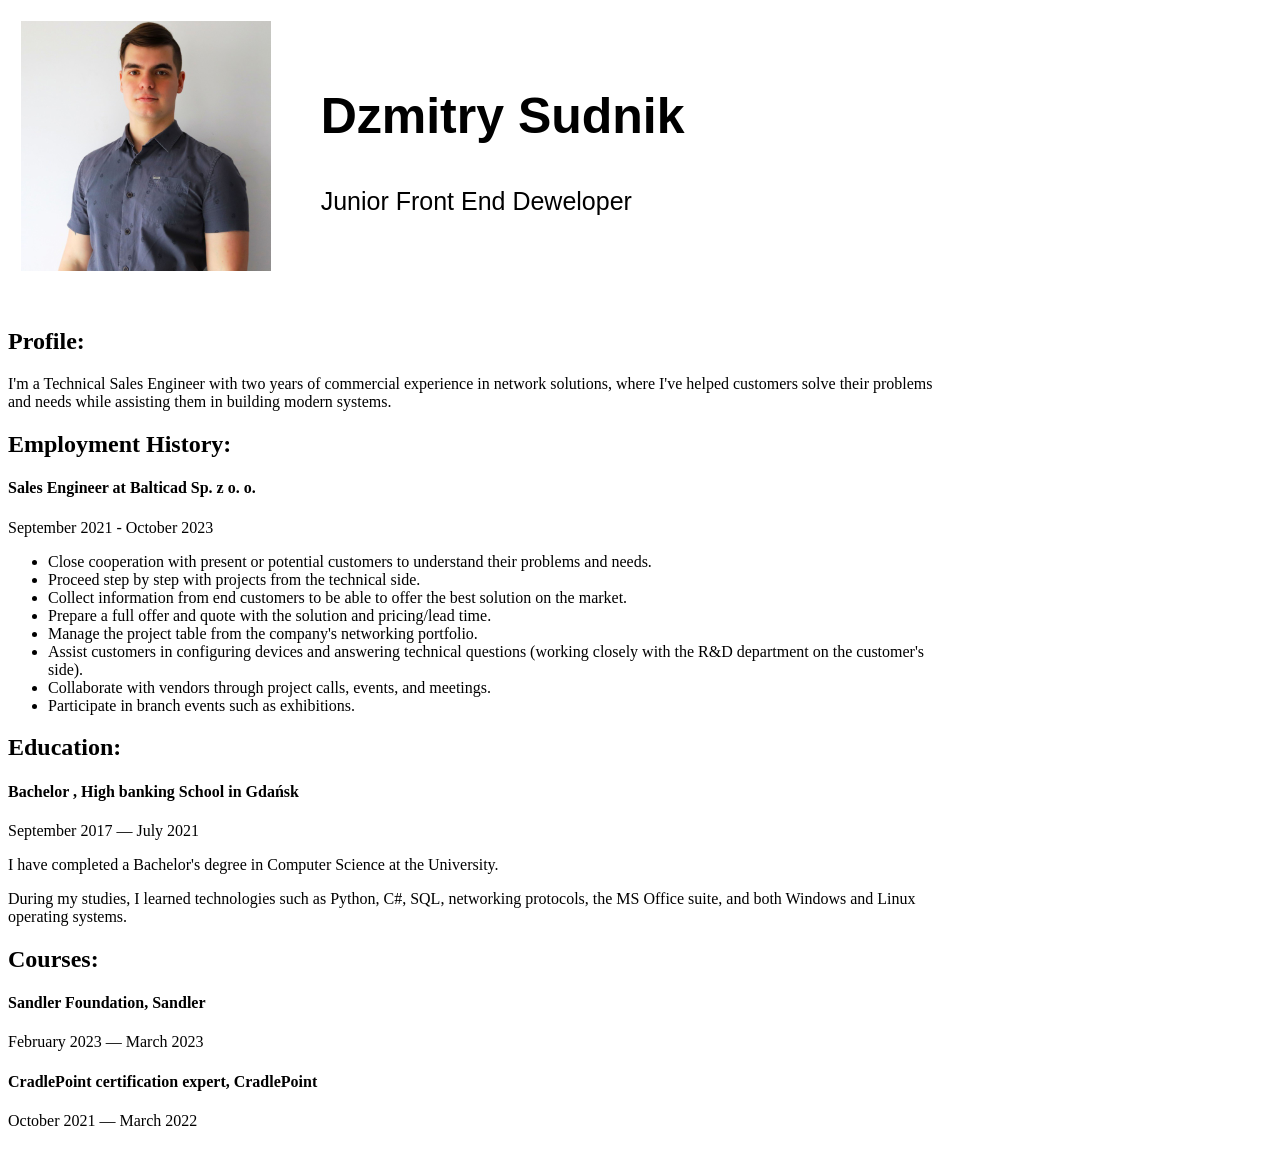
<file: index.html>
<!DOCTYPE html>
<html lang="en">
<head>
    <meta charset="UTF-8">
    <meta name="viewport" content="width=device-width, initial-scale=1.0">
    <title>Document</title>
    <link rel="stylesheet" href="/style.css">
</head>
<body>
    <header>
        <img class="MyPicture" src="/CVProject/mypic.jpeg" alt="My Photo">
        <section class="Title">
            <h2>Dzmitry Sudnik</h2>
            <p>Junior Front End Deweloper</p>
        </section>
    </header>
    <main>
        <div class="main_content">
            <section class="profile">
                <h2>Profile:</h2>
                <p>I'm a Technical Sales Engineer with two years of commercial 
                    experience in network solutions, where I've helped customers solve 
                    their problems and needs while assisting them in building modern 
                    systems.</p>
            </section>
            <section>
                <h2>Employment History:</h2>
                <h4>Sales Engineer at Balticad Sp. z o. o.</h4>
                <p class="working_period">September 2021 - October 2023</p>
                    <ul class="content_section">
                        <li>Close cooperation with present or potential customers to understand their problems and needs. </li>
                        <li>Proceed step by step with projects from the technical side. </li>
                        <li>Collect information from end customers to be able to offer the best solution on the market. </li>
                        <li>Prepare a full offer and quote with the solution and pricing/lead time. </li>
                        <li>Manage the project table from the company's networking portfolio. </li>
                        <li>Assist customers in configuring devices and answering technical questions (working closely with the R&D department on the customer's side). </li>
                        <li>Collaborate with vendors through project calls, events, and meetings. </li>
                        <li>Participate in branch events such as exhibitions.</li>
                    </ul>
            </section>
            <section class="education">
                <h2>Education:</h2>
                <h4>Bachelor , High banking School in Gdańsk</h4>
                <p class="working_period">September 2017 — July 2021</p>
                <p class="content_section">I have completed a Bachelor's degree in Computer Science at the University. </p>
                <p class="content_section">During my studies, I learned technologies such as Python, C#, SQL, 
                    networking protocols, the MS Office suite, and both Windows and Linux 
                    operating systems.</p>
            </section>
            <section class="courses">
                <h2>Courses:</h2>
                <h4>Sandler Foundation, Sandler</h4>
                <p class="working_period\">February 2023 — March 2023</p>
                <h4>CradlePoint certification expert, CradlePoint</h4>
                <p class="working_period">October 2021 — March 2022</p>
                <h4></h4>
            </section>
        </div>
        <div class="abilities">

        </div>
    </main>
    
</body>
</html>
</file>
<file: style.css>
header {
    display: flex;
    padding: 1%;
    flex-direction: row;
    max-height: 250px;

}

.MyPicture {
    width: 250px;
    height: 250px;
}
.Title {
    height: 250px;
    margin-left: 50px;
    font-family:Arial, Helvetica, sans-serif;
}
.Title h2 {
    font-size: 50px;
    padding-top: 25px;
}
.Title p {
    font-size: 25px;
}
main {
    max-width: 100%;
    display: flex;
    padding-top: 25px;
}
.main_content {
    width: 75%;
}
.abilities {
    width: 25%;
}
</file>
